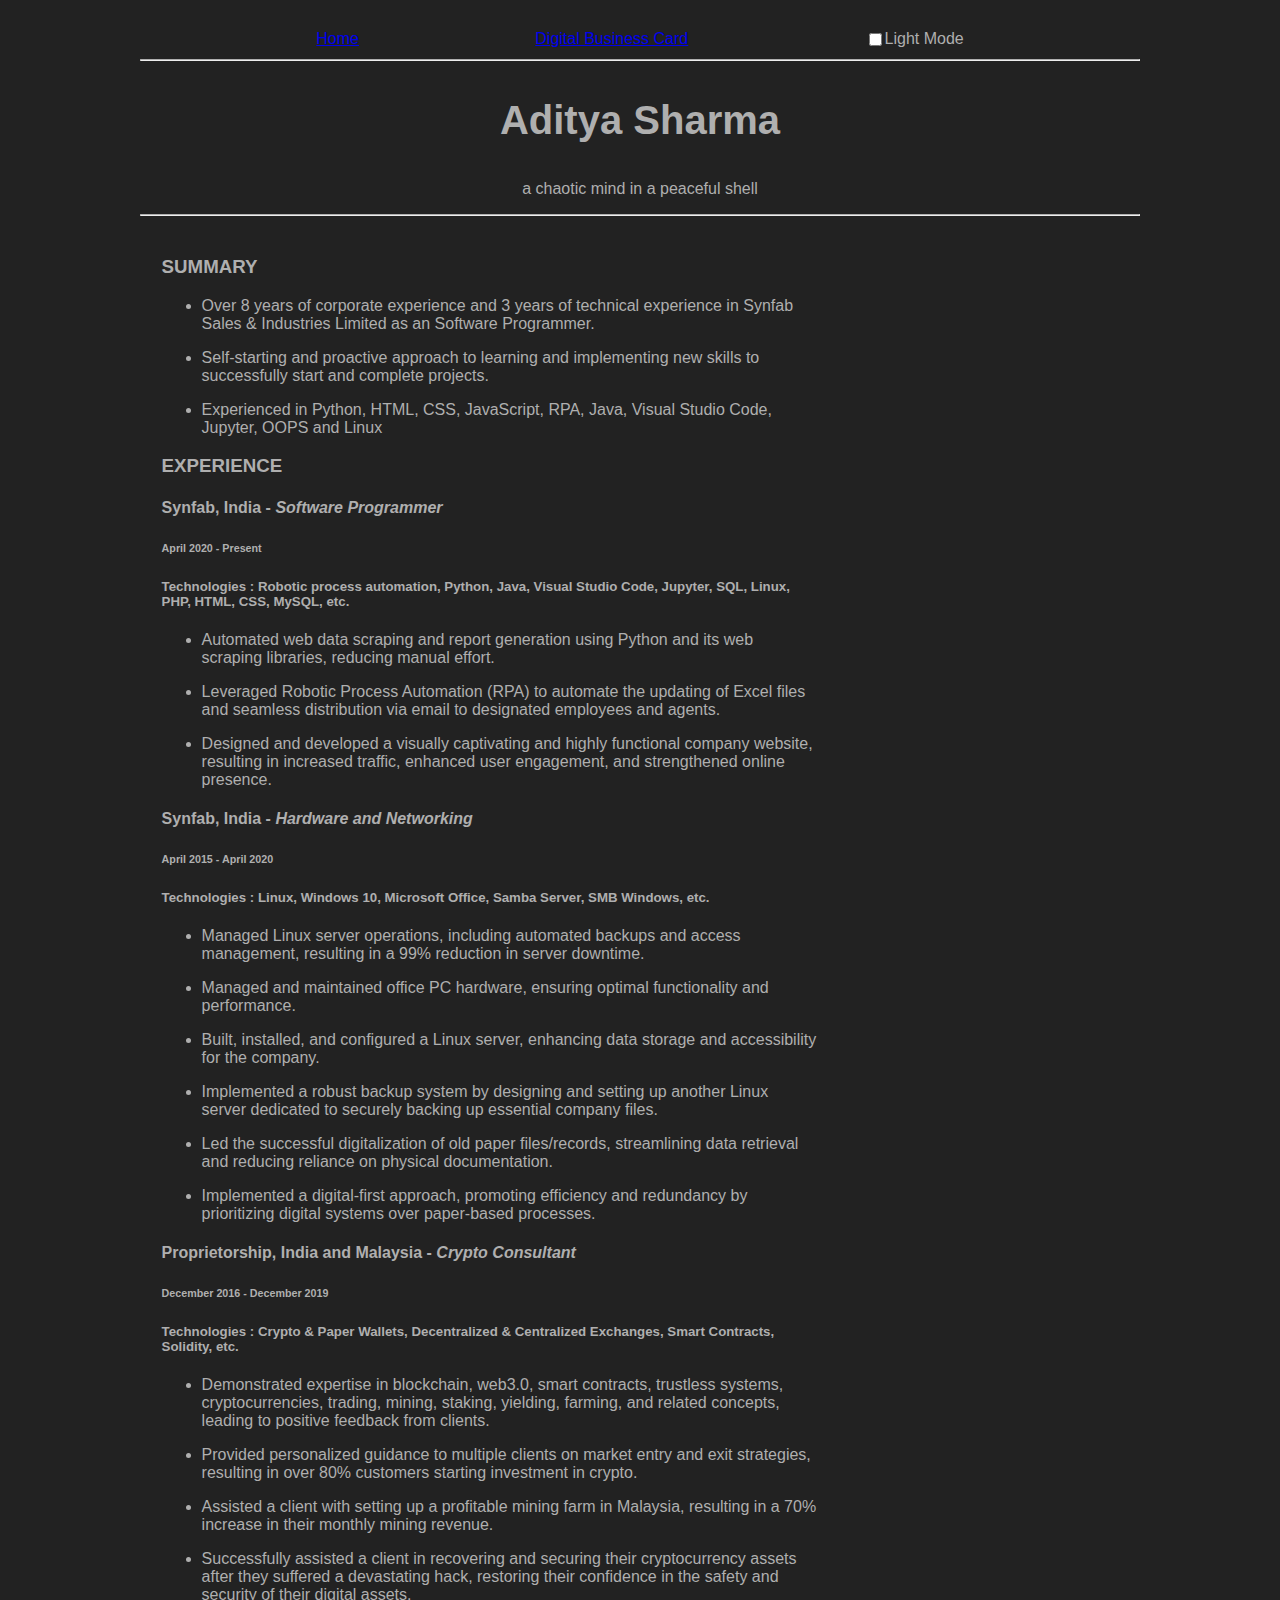
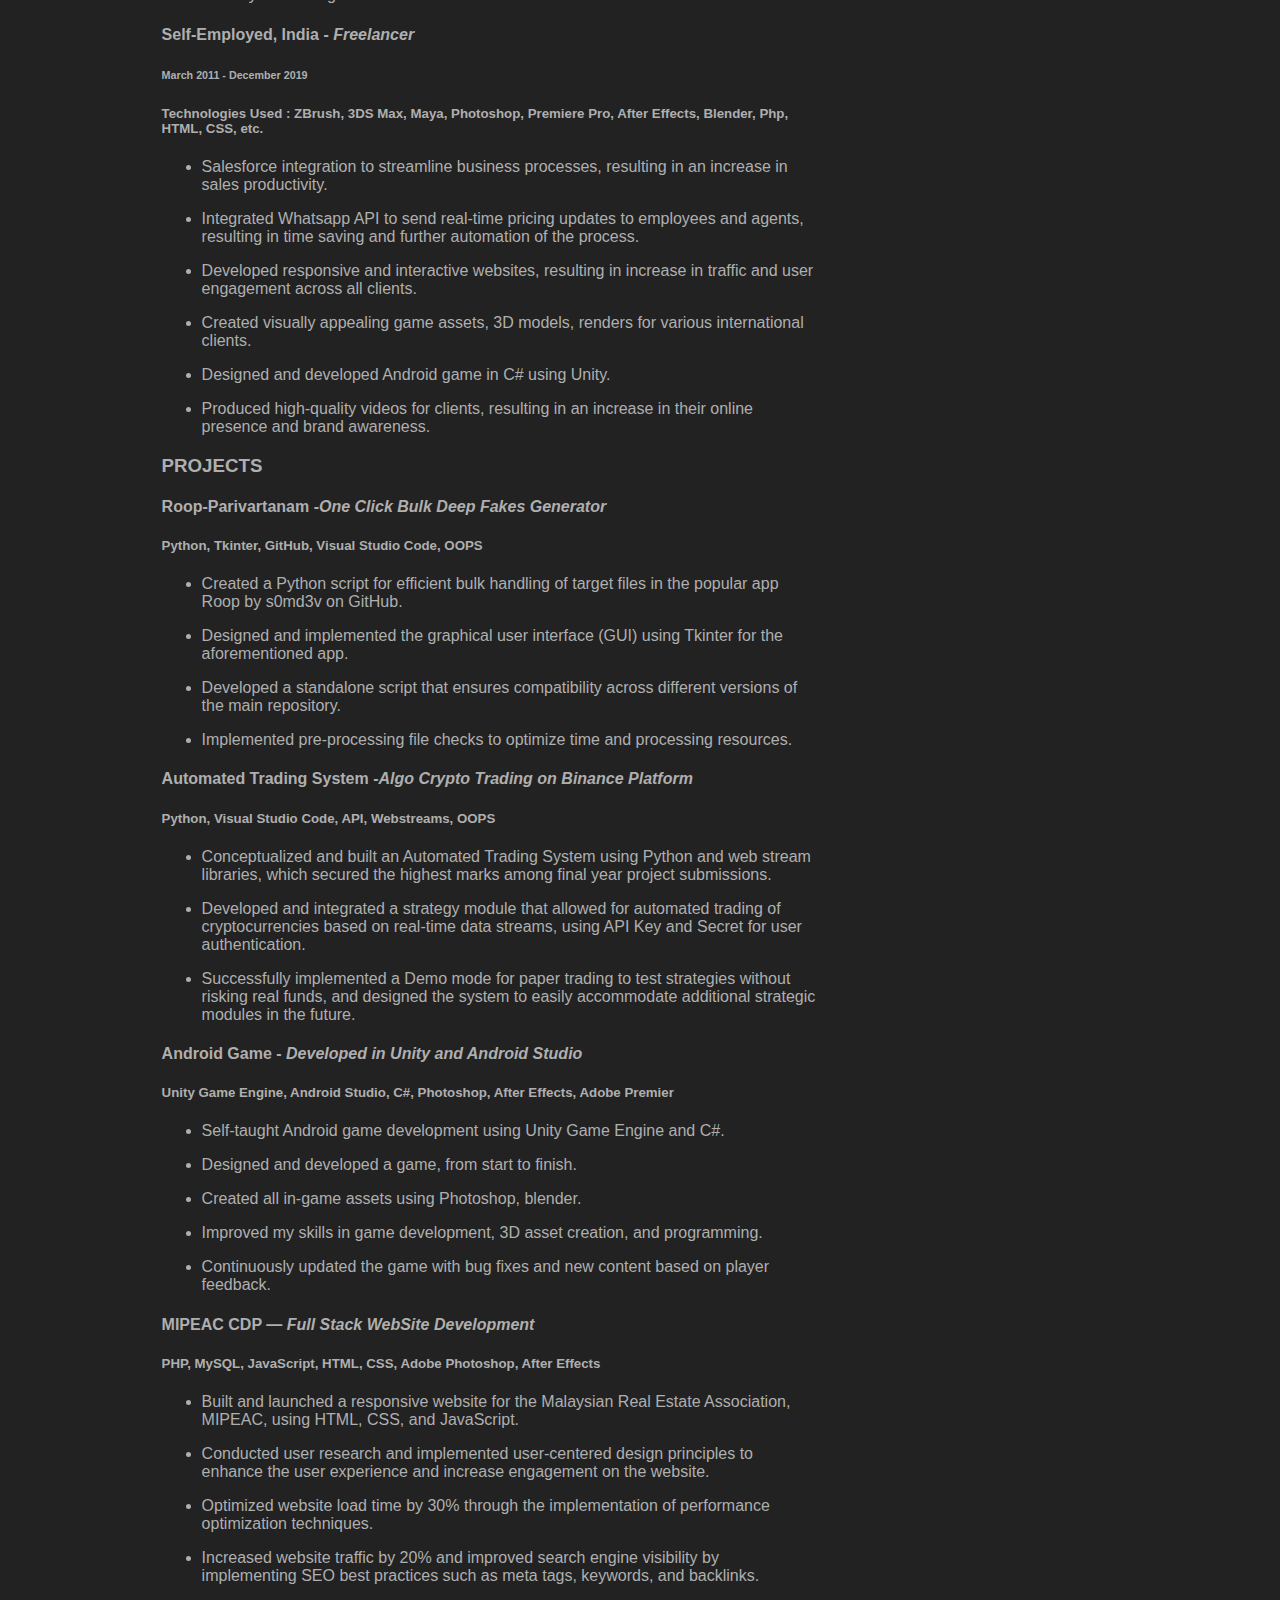
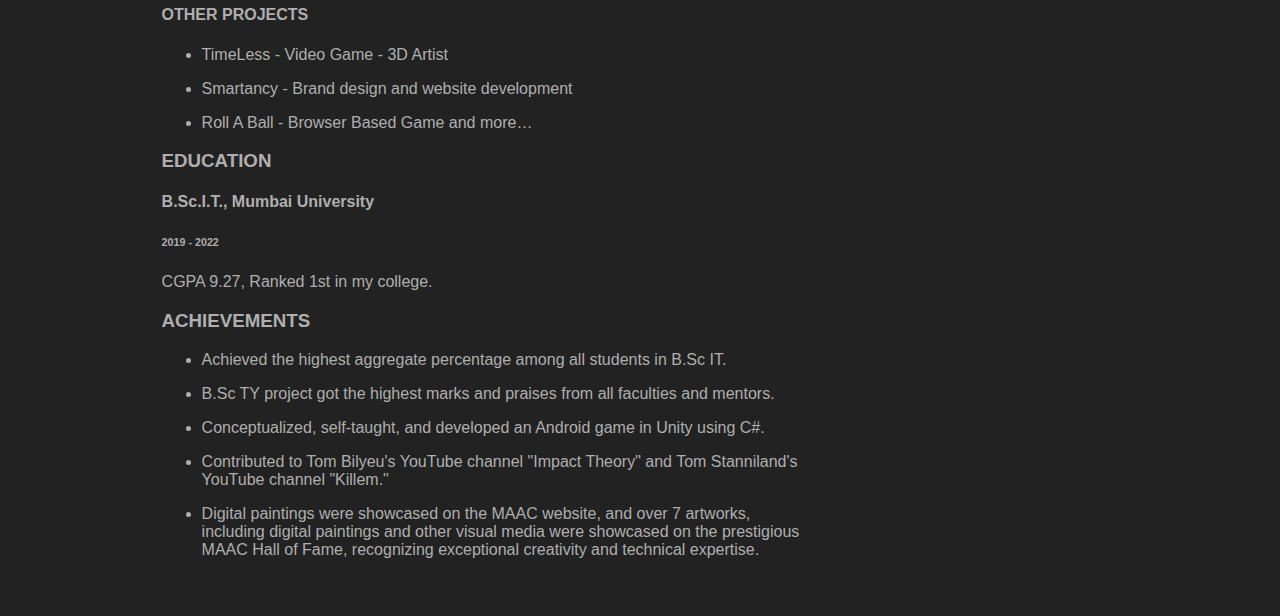
<file: index.html>
<!DOCTYPE html>
<html>
<head>
    <title>Aditya Sharma</title>
    <link rel="stylesheet" href="stylesheet.css">
</head>

<body class="dark-theme">


    <div class="NavBar">
        <a href="index.html">Home</a>
        <a href="DigitalCard.html"> Digital Business Card </a>
        <div class="theme-toggle">
            <input type="checkbox" id="theme-toggle-checkbox">
            <label for="theme-toggle-checkbox">Light Mode</label>
        </div>
    </div>
    <hr class="solid">

    <div class="title-centered-text">
        <h1>Aditya Sharma</h1>
        <p>a chaotic mind in a peaceful shell</p>    
    </div>

    <hr class="solid">
    
    <div class="BodyLayout">
        
        <div class="MainSection">
            <div class="textcontent">
                <h3>SUMMARY</h3>
                <ul>
                    <li><p>Over 8 years of corporate experience and 3 years of technical experience in Synfab Sales & Industries Limited as an Software Programmer.</p></li>
                    <li><p>Self-starting and proactive approach to learning and implementing new skills to successfully start and complete projects.</p></li>
                    <li><p>Experienced in Python, HTML, CSS, JavaScript, RPA, Java, Visual Studio Code, Jupyter, OOPS and Linux</p></li>
                </ul>
            </div>
        
            <div class="textcontent">
                <h3>EXPERIENCE</h3>
                <h4>Synfab, India - <i>Software Programmer</i></h4>
                <h6>April 2020 - Present</h6>
                <h5>Technologies : Robotic process automation, Python, Java, Visual Studio Code, Jupyter, SQL, Linux, PHP, HTML, CSS, MySQL, etc.</h5>
                <ul>
                    <li><p>Automated web data scraping and report generation using Python and its web scraping libraries, reducing manual effort.</p></li>
                    <li><p>Leveraged Robotic Process Automation (RPA) to automate the updating of Excel files and seamless distribution via email to designated employees and agents.</p></li> 
                    <li><p>Designed and developed a visually captivating and highly functional company website, resulting in increased traffic, enhanced user engagement, and strengthened online presence.</p></li>
                </ul>
                
        
                <h4>Synfab, India - <i>Hardware and Networking</i></h4>
                <h6>April 2015 - April 2020</h6>
                <h5>Technologies : Linux, Windows 10, Microsoft Office, Samba Server, SMB Windows, etc.</h5>
                <ul> 
                    <li><p>Managed Linux server operations, including automated backups and access management, resulting in a 99% reduction in server downtime.</p></li>
                    <li><p>Managed and maintained office PC hardware, ensuring optimal functionality and performance.</p></li>
                    <li><p>Built, installed, and configured a Linux server, enhancing data storage and accessibility for the company.</p></li>
                    <li><p>Implemented a robust backup system by designing and setting up another Linux server dedicated to securely backing up essential company files.</p></li>
                    <li><p>Led the successful digitalization of old paper files/records, streamlining data retrieval and reducing reliance on physical documentation.</p></li>
                    <li><p>Implemented a digital-first approach, promoting efficiency and redundancy by prioritizing digital systems over paper-based processes.</p></li>
                </ul>
                
        
                <h4>Proprietorship, India and Malaysia - <i>Crypto Consultant</i></h4>
                <h6>December 2016 - December 2019</h6>
                <h5>Technologies : Crypto & Paper Wallets, Decentralized & Centralized Exchanges, Smart Contracts, Solidity, etc.</h5>
                <ul> 
                    <li><p>Demonstrated expertise in blockchain, web3.0, smart contracts, trustless systems, cryptocurrencies, trading, mining, staking, yielding, farming, and related concepts, leading to positive feedback from clients.</p></li>
                    <li><p>Provided personalized guidance to multiple clients on market entry and exit strategies, resulting in over 80% customers starting investment in crypto.</p></li>
                    <li><p>Assisted a client with setting up a profitable mining farm in Malaysia, resulting in a 70% increase in their monthly mining revenue.</p></li>
                    <li><p>Successfully assisted a client in recovering and securing their cryptocurrency assets after they suffered a devastating hack, restoring their confidence in the safety and security of their digital assets.</p></li>
                </ul>
                
        
                <h4>Self-Employed, India - <i>Freelancer</i></h4>
                <h6>March 2011 - December 2019</h6>
                <h5>Technologies Used : ZBrush, 3DS Max, Maya, Photoshop, Premiere Pro, After Effects, Blender, Php, HTML, CSS, etc.</h5>
                <ul> 
                    <li><p>Salesforce integration to streamline business processes, resulting in an increase in sales productivity.</p></li>
                    <li><p>Integrated Whatsapp API to send real-time pricing updates to employees and agents, resulting in time saving and further automation of the process.</p></li>
                    <li><p>Developed responsive and interactive websites, resulting in increase in traffic and user engagement across all clients.</p></li>
                    <li><p>Created visually appealing game assets, 3D models, renders for various international clients.</p></li>
                    <li><p>Designed and developed Android game in C# using Unity.</p></li>
                    <li><p>Produced high-quality videos for clients, resulting in an increase in their online presence and brand awareness.</p></li>
                </ul>
            </div>
        
            <div class="textcontent">
                <h3>PROJECTS</h3>
                <h4>Roop-Parivartanam -<i>One Click Bulk Deep Fakes Generator</i></h4>
                <h5>Python, Tkinter, GitHub, Visual Studio Code, OOPS</h5>
                <ul> 
                    <li><p>Created a Python script for efficient bulk handling of target files in the popular app Roop by s0md3v on GitHub.</p></li>
                    <li><p>Designed and implemented the graphical user interface (GUI) using Tkinter for the aforementioned app.</p></li>
                    <li><p>Developed a standalone script that ensures compatibility across different versions of the main repository.</p></li>
                    <li><p>Implemented pre-processing file checks to optimize time and processing resources.</p></li>
                </ul>
        
        
                <h4>Automated Trading System -<i>Algo Crypto Trading on Binance Platform</i></h4>
                <h5>Python, Visual Studio Code, API, Webstreams, OOPS</h5>
                <ul> 
                    <li><p>Conceptualized and built an Automated Trading System using Python and web stream libraries, which secured the highest marks among final year project submissions.</p></li>
                    <li><p>Developed and integrated a strategy module that allowed for automated trading of cryptocurrencies based on real-time data streams, using API Key and Secret for user authentication.</p></li>
                    <li><p>Successfully implemented a Demo mode for paper trading to test strategies without risking real funds, and designed the system to easily accommodate additional strategic modules in the future.</p></li>
                </ul>
                
        
                <h4>Android Game - <i>Developed in Unity and Android Studio</i></h4>
                <h5>Unity Game Engine, Android Studio, C#, Photoshop, After Effects, Adobe Premier</h5>
                <ul> 
                    <li><p>Self-taught Android game development using Unity Game Engine and C#.</p></li>
                    <li><p>Designed and developed a game, from start to finish.</p></li>
                    <li><p>Created all in-game assets using Photoshop, blender.</p></li>
                    <li><p>Improved my skills in game development, 3D asset creation, and programming.</p></li>
                    <li><p>Continuously updated the game with bug fixes and new content based on player feedback.</p></li>
                </ul>
        
        
                <h4>MIPEAC CDP — <i>Full Stack WebSite Development</i></h4>
                <h5>PHP, MySQL, JavaScript, HTML, CSS, Adobe Photoshop, After Effects</h5>
                <ul> 
                    <li><p>Built and launched a responsive website for the Malaysian Real Estate Association, MIPEAC, using HTML, CSS, and JavaScript.</p></li>
                    <li><p>Conducted user research and implemented user-centered design principles to enhance the user experience and increase engagement on the website.</p></li>
                    <li><p>Optimized website load time by 30% through the implementation of performance optimization techniques.</p></li>
                    <li><p>Increased website traffic by 20% and improved search engine visibility by implementing SEO best practices such as meta tags, keywords, and backlinks.</p></li>
                </ul>
        
                <h4>OTHER PROJECTS</h4>
                <ul> 
                    <li><p>TimeLess - Video Game - 3D Artist</p></li>
                    <li><p>Smartancy - Brand design and website development</p></li>
                    <li><p>Roll A Ball - Browser Based Game and more…</p></li>
                </ul>
            </div>
            
            <div class="textcontent">
                <h3>EDUCATION</h3>
                <h4>B.Sc.I.T., Mumbai University<i></i></h4>
                <h6>2019 - 2022</h6>
                <p>CGPA 9.27, Ranked 1st in my college.</p>
            </div>
        
            <div class="textcontent">
                <h3>ACHIEVEMENTS</h3>
                <ul> 
                    <li><p>Achieved the highest aggregate percentage among all students in B.Sc IT.</p></li>
                    <li><p>B.Sc TY project got the highest marks and praises from all faculties and mentors.</p></li>
                    <li><p>Conceptualized, self-taught, and developed an Android game in Unity using C#.</p></li>
                    <li><p>Contributed to Tom Bilyeu's YouTube channel "Impact Theory" and Tom Stanniland's YouTube channel "Killem."</p></li>
                    <li><p>Digital paintings were showcased on the MAAC website, and over 7 artworks, including digital paintings and other visual media were showcased on the prestigious MAAC Hall of Fame, recognizing exceptional creativity and technical expertise.</p></li>
                </ul>
            </div>
        
            <!-- Template if needed to add more text sections.
                <div class="textcontent">
                    <h3></h3>
                    <h4><i></i></h4>
                    <h6></h6>
                    <h5></h5>
                    <ul> 
                        <li><p></p></li>
                        <li><p></p></li>
                        <li><p></p></li>
                    </ul>
                </div>
            -->
                
        </div>

        <div class="SideSection">

            <!-- FiverrBadge -->
            <!-- <div itemscope itemtype='http://schema.org/Person' class='fiverr-seller-widget'>
                <a itemprop='url' href=https://www.fiverr.com/adityasharma3d rel="nofollow" target="_blank" style='display: inline-block;'>
                    <div class='fiverr-seller-content' id='fiverr-seller-widget-content-8504a92b-e8a2-4e60-8bc6-bba14fec5048' itemprop='contentURL' style='display: none;'>
                    </div>
                    <div id='fiverr-widget-seller-data' style='display: none;'>
                        <div itemprop='name' >adityasharma3d</div>
                        <div itemscope itemtype='http://schema.org/Organization'><span itemprop='name'>Fiverr</span></div>
                        <div itemprop='jobtitle'>Seller</div>
                        <div itemprop='description'>My name is Aditya Sharma and I am a Digital Nomad. My skills are transcription, data entry, photoshop, 3d, etc. I love learning, there is something very spiritual for me in that process of growing, from knowing nothing to being able to sculpt your ideas or being able to make your first game.</div>
                    </div>
                </a>
            </div>

            <script id='fiverr-seller-widget-script-8504a92b-e8a2-4e60-8bc6-bba14fec5048' src='https://widgets.fiverr.com/api/v1/seller/adityasharma3d?widget_id=8504a92b-e8a2-4e60-8bc6-bba14fec5048' data-config='{"category_name":"Graphics \u0026 Design"}' async='true' defer='true'></script> -->

        </div>
        
    </div>

    <script src="scriptsheet.js"></script>
</body>
</html>
</file>
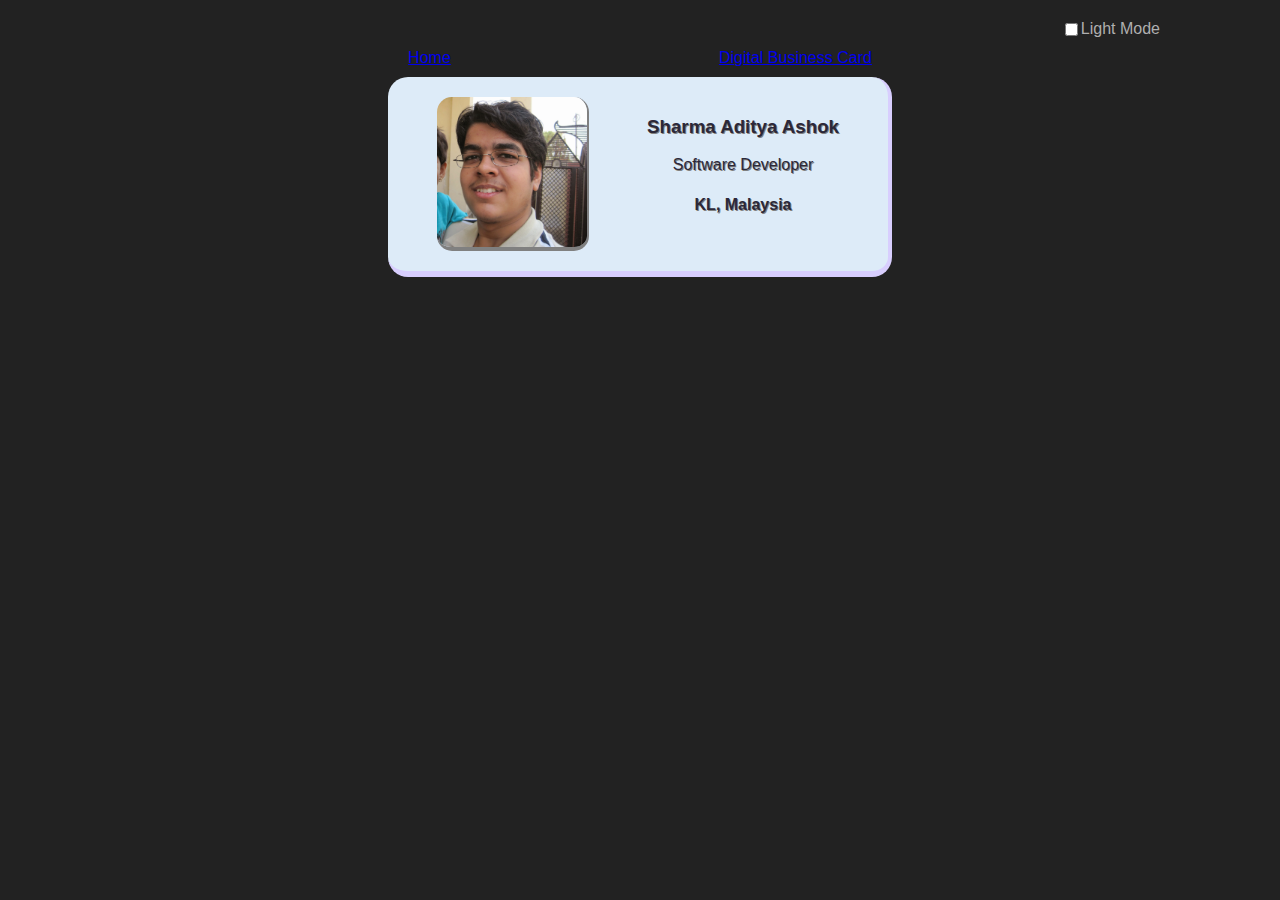
<file: DigitalCard.html>
<html>
    <head>
        <link rel="stylesheet" href="stylesheet.css" />
    </head>

    <body class="dark-theme">

        <div class="theme-toggle">
            <input type="checkbox" id="theme-toggle-checkbox">
            <label for="theme-toggle-checkbox">Light Mode</label>
        </div>
    
        <div class="NavBar">
            <a href="index.html">Home</a>
            <a href="DigitalCard.html"> Digital Business Card </a>
        </div>

        <div class="card">
            <img class="avatar" src="/Images/Aditya.JPG">
            <div >
                <h3>Sharma Aditya Ashok</h3>
                <p>Software Developer</p>
                <h4>KL, Malaysia</h4>
            </div>
        </div>
    <script src="scriptsheet.js"></script>
    </body>
</html>
</file>
<file: stylesheet.css>
:root {
  --lightColor : #afafaf;
  --darkColor : #222222;
  margin: auto;
  max-width: 1080px;
}

body {
  display: block;
  font-family: Verdana, Geneva, Tahoma, sans-serif;
  margin: 20px;
}

.BodyLayout {
  display: flex;
  justify-content: space-around;
}

.MainSection {
  width: 75%;
  margin: 1% 2%;
  padding: 1% 2%;
}

.SideSection {
  width: 25%;
  position: sticky;
  overflow: auto;
  margin: 1% 2%;
  padding: 1% 2%;
}

/* Solid border */
hr.solid {
  border-top: 1px solid var(--lightColor);
  margin: 0px 20px;
}

.title-centered-text {
  text-align: center;
}

.textcontent {
  display: block;
  /* border-top: 2px solid var(--lightColor);
  border-bottom: 2px solid var(--lightColor);
  border-radius: 10px; */
}

.fiverr-seller-widget {
  display: flex;
  justify-content: space-evenly;
}

h1 {
  font-size: 40px;
  padding: 1% 2%;
}

.NavBar {
  border: none;
  display: flex;
  justify-content: space-evenly;
  text-align: left;
  padding: 10px 20px;
  font-family: Arial, Helvetica, sans-serif;
  font-style: bold;
  margin: auto;
}

.avatar {
  width: 150px;
  border-radius: 15px;
  border-bottom: 4px solid grey;
  border-right: 2px solid grey;
  margin: auto 0px;
}

.card {
  display: flex;
  width: 460px;
  margin: 0 auto;
  padding: 20px;
  justify-content: space-around;
  text-align: center;
  background: #ddebf8;
  color: #2b2839;
  border-bottom: 6px solid #d8cefe;
  border-right: 4px solid #d8cefe;
  border-radius: 20px;
  font-family: Verdana, Geneva, Tahoma, sans-serif;
  text-shadow: 1px 1px 0px grey;
}

.border-blue {
    border: 1px dotted blue;
}

.dark-theme {
  background-color: var(--darkColor);
  color: var(--lightColor);
}

.light-theme {
  background-color: var(--lightColor);
  color: var(--darkColor);
}

.theme-toggle {
  display: flex;
  justify-content: end;
  cursor: pointer;
  border: none;
}

.intro {
  display: flex;
}

.intro-text {
  padding-left: 10px;
}
</file>
